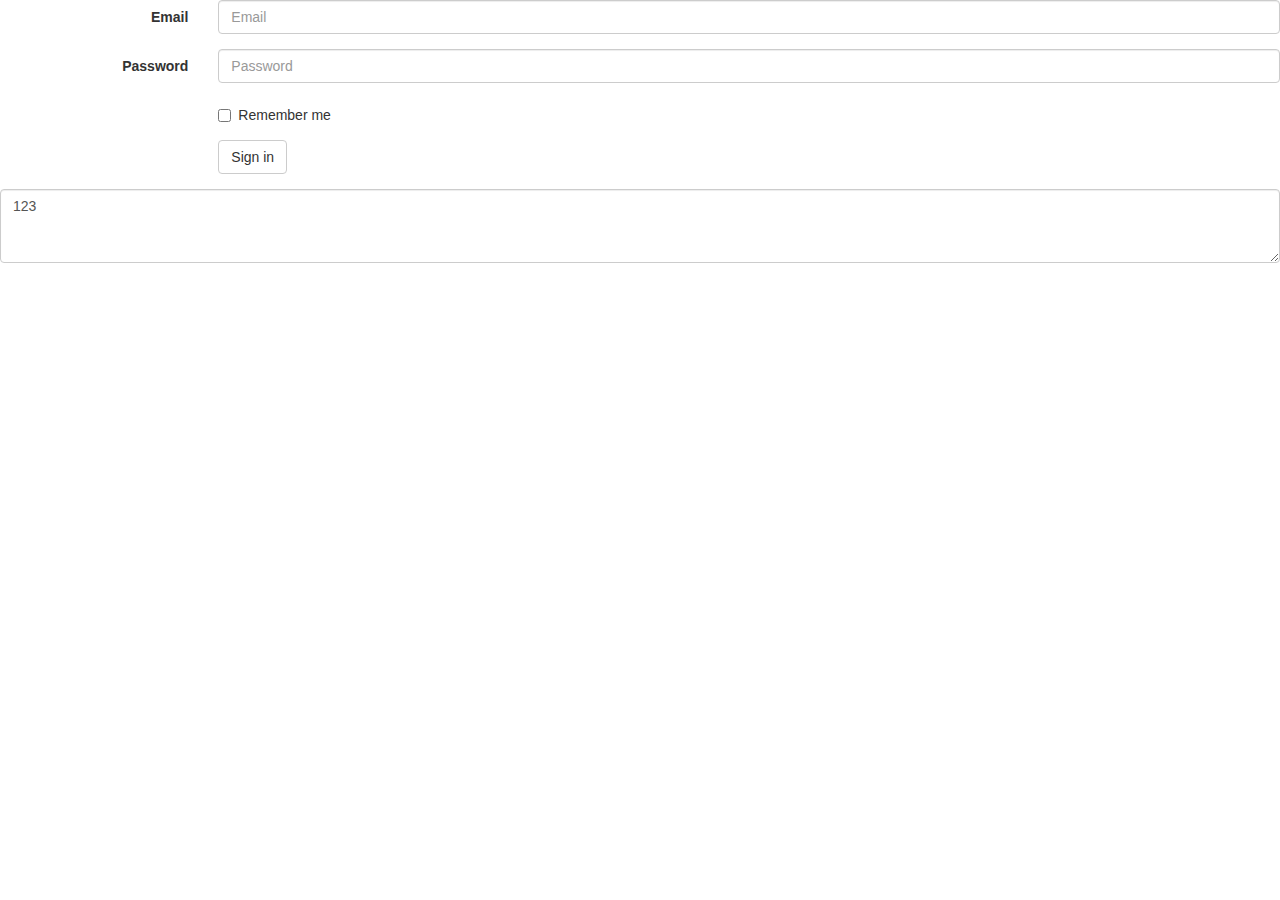
<file: sams/src/main/resources/static/views/test01.html>
<!DOCTYPE html>
<html lang="en">
<head>
    <meta charset="UTF-8">
    <title>Title</title>
    <link href="../bootstrap/css/bootstrap.min.css" rel="stylesheet">
</head>
<body>
<form class="form-horizontal" role="form">
    <div class="form-group">
        <label for="inputEmail3" class="col-sm-2 control-label">Email</label>
        <div class="col-sm-10">
            <input type="email" class="form-control" id="inputEmail3" placeholder="Email">
        </div>
    </div>
    <div class="form-group">
        <label for="inputPassword3" class="col-sm-2 control-label">Password</label>
        <div class="col-sm-10">
            <input type="password" class="form-control" id="inputPassword3" placeholder="Password">
        </div>
    </div>
    <div class="form-group">
        <div class="col-sm-offset-2 col-sm-10">
            <div class="checkbox">
                <label>
                    <input type="checkbox"> Remember me
                </label>
            </div>
        </div>
    </div>
    <div class="form-group">
        <div class="col-sm-offset-2 col-sm-10">
            <button type="submit" class="btn btn-default">Sign in</button>
        </div>
    </div>
    <textarea class="form-control" rows="3">123</textarea>
</form>
</body>
</html>
</file>
